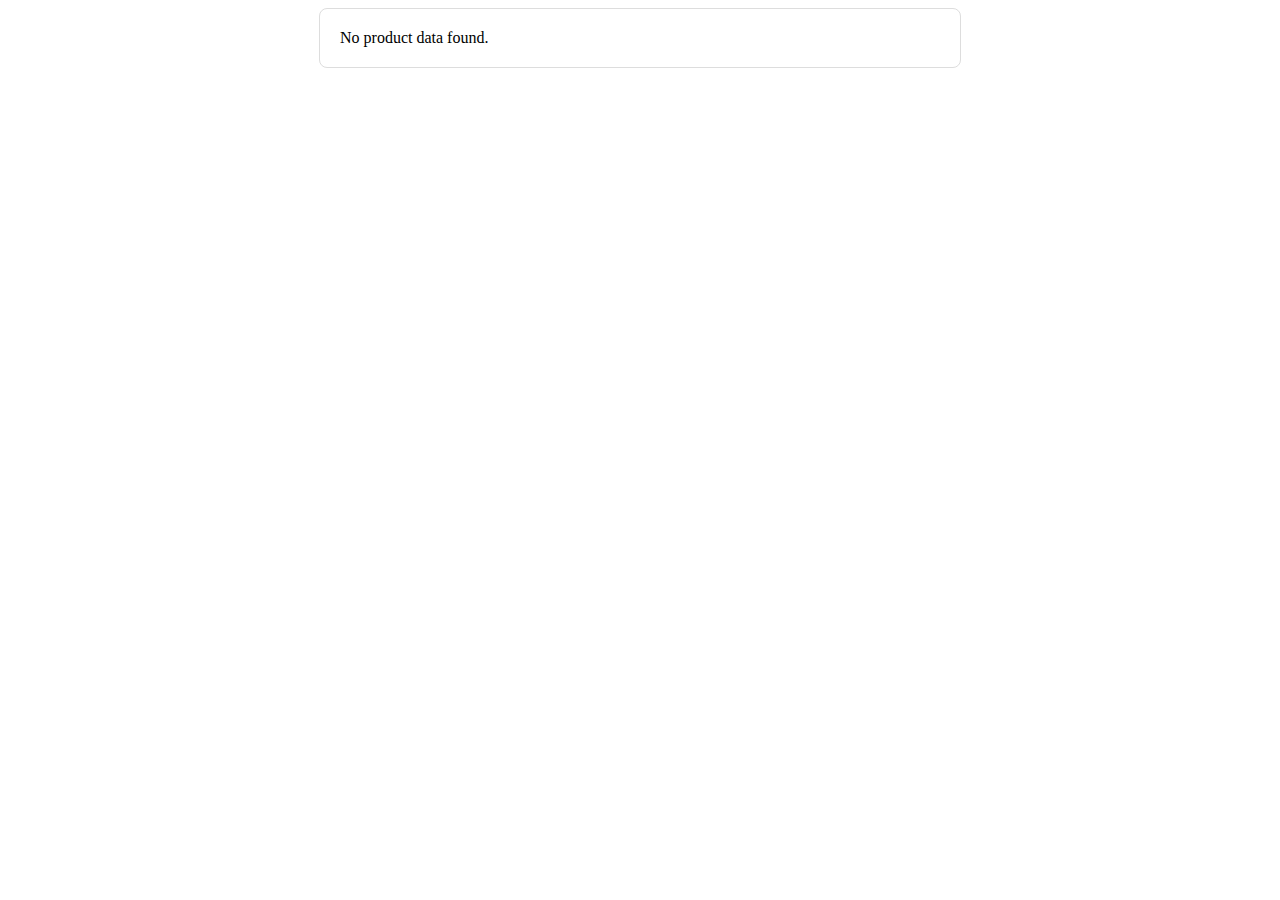
<file: product-details/index.html>
<!DOCTYPE html>
<html lang="en">

<head>
  <meta charset="UTF-8">
  <meta name="viewport" content="width=device-width, initial-scale=1.0">
  <title>Product Detail</title>
  <style>
    .product-detail {
      max-width: 600px;
      margin: 0 auto;
      padding: 20px;
      border: 1px solid #ddd;
      border-radius: 8px;
    }

    .product-detail img {
      max-width: 100%;
    }

    .product-detail h1 {
      font-size: 24px;
    }

    .product-detail p {
      font-size: 18px;
    }

    .product-detail span {
      font-size: 20px;
      font-weight: bold;
    }
  </style>
</head>

<body>
  <div class="product-detail">
    <img id="product-image" src="" alt="Product Image">
    <h1 id="product-name"></h1>
    <p id="product-description"></p>
    <span id="product-price"></span>
  </div>

  <script>
    // Retrieve product from localStorage
    const product = JSON.parse(localStorage.getItem('items'));

    if (product) {
      // Display product details
      document.getElementById('product-name').textContent = product.name;
      document.getElementById('product-description').textContent = product.desc;
      document.getElementById('product-price').textContent = "$" + product.price;
      document.getElementById('product-image').src = product.image;
      document.getElementById('product-image').alt = product.name;
    } else {
      document.querySelector('.product-detail').textContent = "No product data found.";
    }
  </script>
</body>

</html>
</file>
